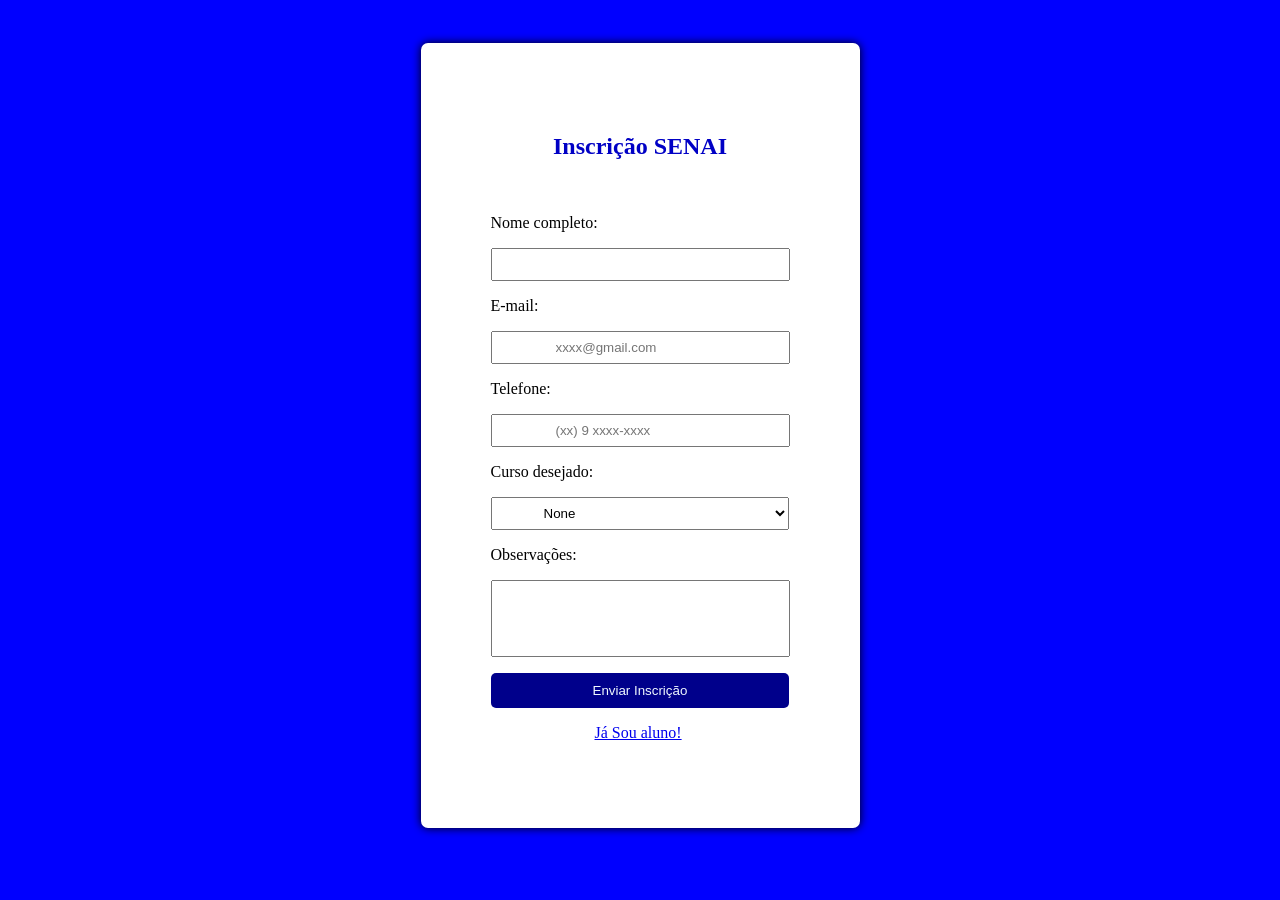
<file: index.html>
<!DOCTYPE html>
<html lang="pt-BR">
<head>
    <link rel="stylesheet" href="styles.css">

    <meta charset="UTF-8">
    <meta name="viewport" content="width=device-width, initial-scale=1.0">
    <title>formulário de Casdastro</title>
</head>
<body>
    <form>
        <h2 style="color: rgb(0, 0, 197);">Inscrição SENAI</h2>
        <br>
        <p><label for="Nome Completo">Nome completo:</label></p>
        <p><input type="text" id="Nome Completo" name="Nome" style="padding: 7px 63px;" required></p>

        <p><label for="E-mail">E-mail:</label></p>
        <p><input type="text" id="E-mail" name="E-mail" placeholder="xxxx@gmail.com" style="padding: 7px 63px;" required ></p>

        <p><label for="telefone">Telefone:</label></p>
        <p><input type="text" id="telefone" name="telefone" placeholder="(xx) 9 xxxx-xxxx" style="padding: 7px 63px;" required></p>

        <p><label for="Curso">Curso desejado:</label></p>
        <p><select name="Curso" id="Curso" style="padding: 7px 48px;" required></p>
            <option value="Nda">None</option>
            <option value="DS">Desenvolvimento de Sistemas</option>
            <option value="AT">Automação Industrial</option>
            <option value="Mecatrônica">Mecatrônica</option>
            <option value="Eletromecânica">Eletromecânica</option>
            <option value="Soldagem">Soldagem</option>
            <option value="Logística">Logística</option>
            <option value="Edificações">Edificações</option>
        </select>
        
        <p><label for="Obs">Observações:</label></p>
        <p><input type="text" id Obs name="Obs" style="padding: 29px 63px;"></p>

        <p><button onclick="location.href='Alunoindex.html'" style="border-radius: 5px; padding: 10px 102px; background-color: darkblue; color: aliceblue; border: 0px; cursor: pointer;">Enviar Inscrição</button></p>

        <a href="Alunoindex.html" style="padding: 0px 104px;">Já Sou aluno!</a></p>
        </form>



    
</body>
</html>
</file>
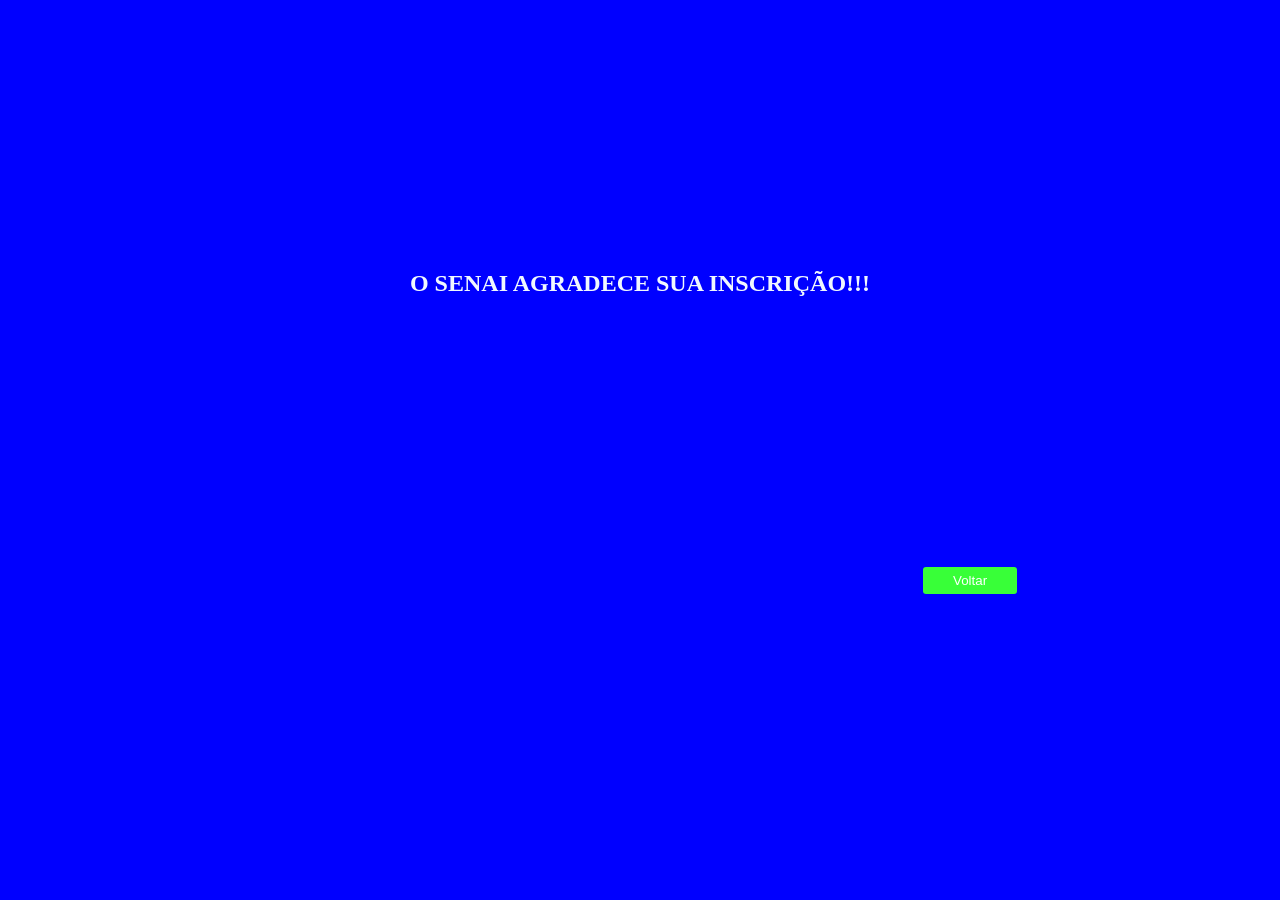
<file: Alunoindex.html>
<!DOCTYPE html>
<html lang="pt-BR">
<head>
    <link rel="stylesheet" href="styles2.css">
    <meta charset="UTF-8">
    <meta name="viewport" content="width=device-width, initial-scale=1.0">
    <title>Já Sou aluno</title>
</head>
<body>
    <h2>O SENAI AGRADECE SUA INSCRIÇÃO!!!</h2>
    <a href="index.html"><button>Voltar</button></a>
    
    
</body>
</html>
</file>
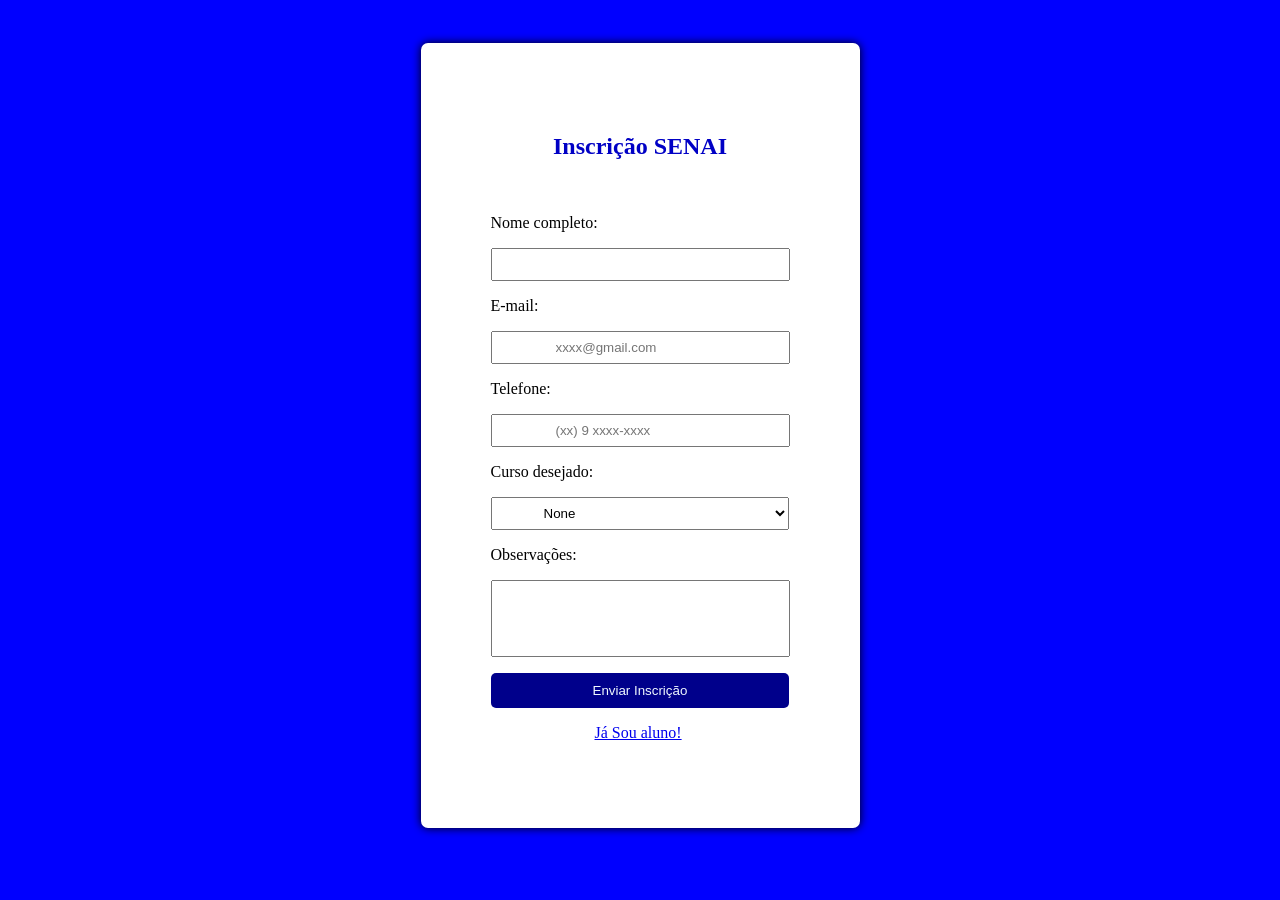
<file: Formularioindex.html>
<!DOCTYPE html>
<html lang="pt-BR">
<head>
    <link rel="stylesheet" href="styles.css">

    <meta charset="UTF-8">
    <meta name="viewport" content="width=device-width, initial-scale=1.0">
    <title>formulário de Casdastro</title>
</head>
<body>
    <form>
        <h2 style="color: rgb(0, 0, 197);">Inscrição SENAI</h2>
        <br>
        <p><label for="Nome Completo">Nome completo:</label></p>
        <p><input type="text" id="Nome Completo" name="Nome" style="padding: 7px 63px;" required></p>

        <p><label for="E-mail">E-mail:</label></p>
        <p><input type="text" id="E-mail" name="E-mail" placeholder="xxxx@gmail.com" style="padding: 7px 63px;" required ></p>

        <p><label for="telefone">Telefone:</label></p>
        <p><input type="text" id="telefone" name="telefone" placeholder="(xx) 9 xxxx-xxxx" style="padding: 7px 63px;" required></p>

        <p><label for="Curso">Curso desejado:</label></p>
        <p><select name="Curso" id="Curso" style="padding: 7px 48px;" required></p>
            <option value="Nda">None</option>
            <option value="DS">Desenvolvimento de Sistemas</option>
            <option value="AT">Automação Industrial</option>
            <option value="Mecatrônica">Mecatrônica</option>
            <option value="Eletromecânica">Eletromecânica</option>
            <option value="Soldagem">Soldagem</option>
            <option value="Logística">Logística</option>
            <option value="Edificações">Edificações</option>
        </select>
        
        <p><label for="Obs">Observações:</label></p>
        <p><input type="text" id Obs name="Obs" style="padding: 29px 63px;"></p>

        <p><button onclick="location.href='Alunoindex.html'" style="border-radius: 5px; padding: 10px 102px; background-color: darkblue; color: aliceblue; border: 0px; cursor: pointer;">Enviar Inscrição</button></p>

        <a href="Alunoindex.html" style="padding: 0px 104px;">Já Sou aluno!</a></p>
        </form>



    
</body>
</html>
</file>
<file: styles.css>
body{
background-color: blue;
display: flex;
justify-content: center;
align-items: center;
height: 95vh;
flex-direction: column;
}

form{
background-color: white;
padding: 70px;
border-radius: 7px;
box-shadow: 0 0 10px black;
width: 10;
}

h2{
    align-items: center;
    text-align: center;   
}
</file>
<file: styles2.css>
body{
    background-color: blue;
}

h2{
    flex-direction: column;
    padding: 250px 0px;
    text-align: center;
    color: aliceblue;
}

a{
    padding: 0px 915px;
}

button{
    background-color: rgb(56, 255, 56);
    color: rgb(255, 255, 255);
    border-radius: 3px;
    border: 0px;
    cursor: pointer;
    padding: 6px 30px;
    
}
</file>
